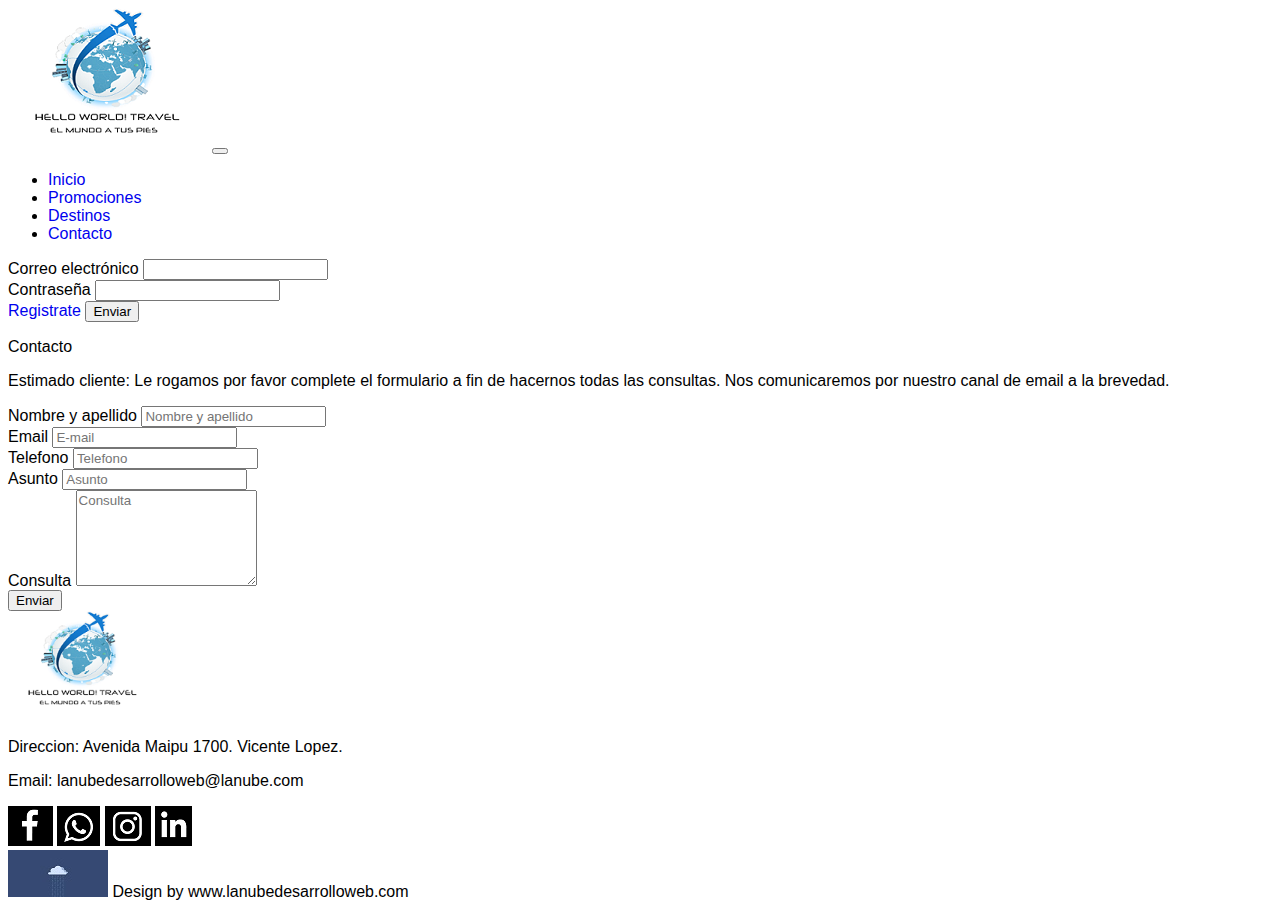
<file: contacto.html>
<!DOCTYPE html>
<html lang="en">
<head>
    <meta charset="UTF-8">
    <meta http-equiv="X-UA-Compatible" content="IE=edge">
    <meta name="viewport" content="width=device-width, user-scalable=no, initial-scale=1.0, maximum-scale=1.0, minimum-scale=1.0">
    <link href="https://cdn.jsdelivr.net/npm/bootstrap@5.2.0-beta1/dist/css/bootstrap.min.css" rel="stylesheet"
        integrity="sha384-0evHe/X+R7YkIZDRvuzKMRqM+OrBnVFBL6DOitfPri4tjfHxaWutUpFmBp4vmVor" crossorigin="anonymous">
    <link rel="stylesheet" href="style.css">
    <title>Hola Mundo Travel</title>
</head>

<body>

  <!--menu-->
  <nav class="navbar navbar-expand-lg navbar-dark bg-black mb-4">
    <div class="container">
      <a class="navbar-brand" href="#">
        <img src="img/logo.png" alt="logo">
      </a>
      <button class="navbar-toggler" type="button" data-bs-toggle="collapse" data-bs-target="#navbarNavDropdown"
        aria-controls="navbarNavDropdown" aria-expanded="false" aria-label="Toggle navigation">
        <span class="navbar-toggler-icon"></span>
      </button>
      <div class="collapse navbar-collapse" id="navbarNavDropdown">
        <ul class="navbar d-flex mx-auto list-unstyled">
          <li class="nav-item p-4">
            <a class="nav-link text-light" href="index.html">Inicio</a>
          </li>
          <li class="nav-item p-4">
            <a class="nav-link text-light" href="promociones.html">Promociones</a>
          </li>
          <li class="nav-item p-4">
            <a class="nav-link text-light" href="destinos.html">Destinos</a>
          </li>
          <li class="nav-item p-4">
            <a class="nav-link text-light" href="contacto.html">Contacto</a>
          </li>
        </ul>
      </div>
      <form>
        <div class="mb-3 text-white">
          <label for="exampleInputEmail1" class="form-label">Correo electrónico</label>
          <input type="email" class="form-control" id="exampleInputEmail1" aria-describedby="emailHelp">
        </div>
        <div class="mb-3 text-white">
          <label for="exampleInputPassword1" class="form-label text-white">Contraseña</label>
          <input type="password" class="form-control" id="exampleInputPassword1">
        </div>
        <a href="usuario.html"
          class="btn btn-outline-secondary text-decoration-none d-block m-auto p-1 mb-2">Registrate</a>
        <button type="submit" class="btn btn-secondary d-block m-auto">Enviar</button>
      </form>
    </div>
  </nav>

  <!--form contacto consulta-->
  <p class="text-center fs-2">Contacto</p>
  <div class="container">
    <p>Estimado cliente:
      Le rogamos por favor complete el formulario a fin de hacernos todas las consultas. Nos comunicaremos por nuestro
      canal de email a la brevedad.</p>
    <div class="row d-block w-100 mx-auto mb-4">
      <div class="col-6 mb-2">
        <label for="textInput" class="form-label">Nombre y apellido</label>
        <input type="text" class="form-control" id="inputText" placeholder="Nombre y apellido">
      </div>
      <div class="col-6 mb-2">
        <label for="emailinput" class="form-label">Email</label>
        <input type="email" class="form-control" id="inputEmail" placeholder="E-mail">
      </div>
      <div class="col-6 mb-2">
        <label for="Telefono" class="form-label">Telefono</label>
        <input type="text" class="form-control" name="telefono" placeholder="Telefono" required>
      </div>
      <div class="col-6 mb-2">
        <label for="textInput" class="form-label">Asunto</label>
        <input type="text" class="form-control" id="inputText" placeholder="Asunto">
      </div>
      <div class="col-6 mb-2">
        <label for="textInput" class="form-label">Consulta</label>
        <textarea rows="6" class="form-control" name="consulta" placeholder="Consulta" required></textarea>
        <div class="col-12">
          <button type="submit" class="btn btn-secondary">Enviar</button>
        </div>
      </div>
      
     
    </div>
  </div>
  
  <!--footer-->
  <div class="container-fluid d-flex bg-black p-2 m-auto justify-content-around mb-2">
    <div class="col-4 pt-4"><img src="img/logo.png" alt="logo" width="150"></div>
    <div class="row-footer bg-black">
      <div class="col d-block">
        <p class="text-center text-white ">Direccion: Avenida Maipu 1700. Vicente Lopez.</p>
        <p class="text-center text-white ">Email: lanubedesarrolloweb@lanube.com </p>
      </div>
      <div class="col-4 d-flex m-5 ">
        <img src="img/redeF.png" alt="redes">
        <img src="img/redesW.png" alt="redes">
        <img src="img/redeI.png" alt="redes">
        <img src="img/redeL.png" alt="redes">
      </div>
    </div>
  </div>
  <!--footer2-->
  <div class="container w-100 m-auto">
    <div class="row ">
      <div class="col m-auto text-center">
        <img src="img/mini-logo.jpg" with="35px" heigth="35px" class="img-fluid"> Design by www.lanubedesarrolloweb.com
      </div>
    </div>
  </div>

    <script src="https://cdn.jsdelivr.net/npm/@popperjs/core@2.11.5/dist/umd/popper.min.js"
    integrity="sha384-Xe+8cL9oJa6tN/veChSP7q+mnSPaj5Bcu9mPX5F5xIGE0DVittaqT5lorf0EI7Vk"
    crossorigin="anonymous"></script>
    <script src="https://cdn.jsdelivr.net/npm/bootstrap@5.2.0-beta1/dist/js/bootstrap.min.js"
    integrity="sha384-kjU+l4N0Yf4ZOJErLsIcvOU2qSb74wXpOhqTvwVx3OElZRweTnQ6d31fXEoRD1Jy"
    crossorigin="anonymous"></script>

</body>
</html>
</file>
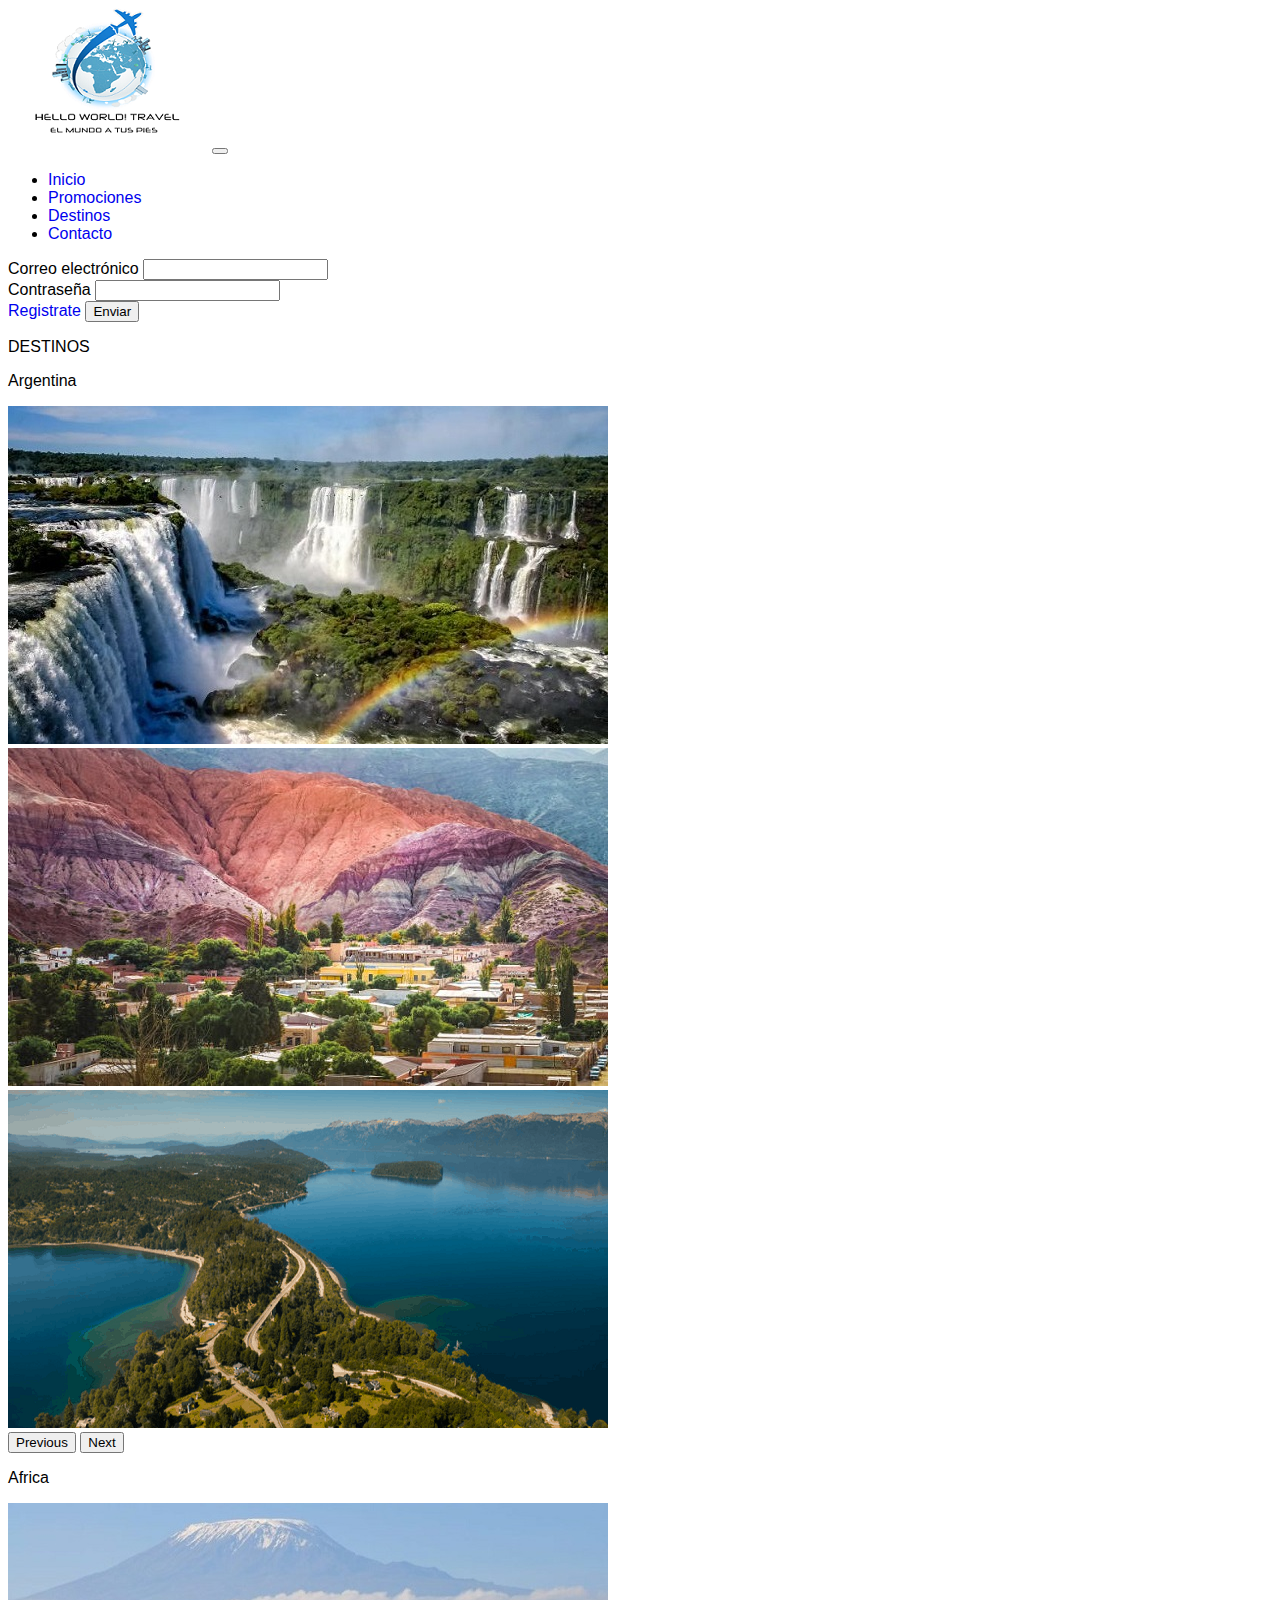
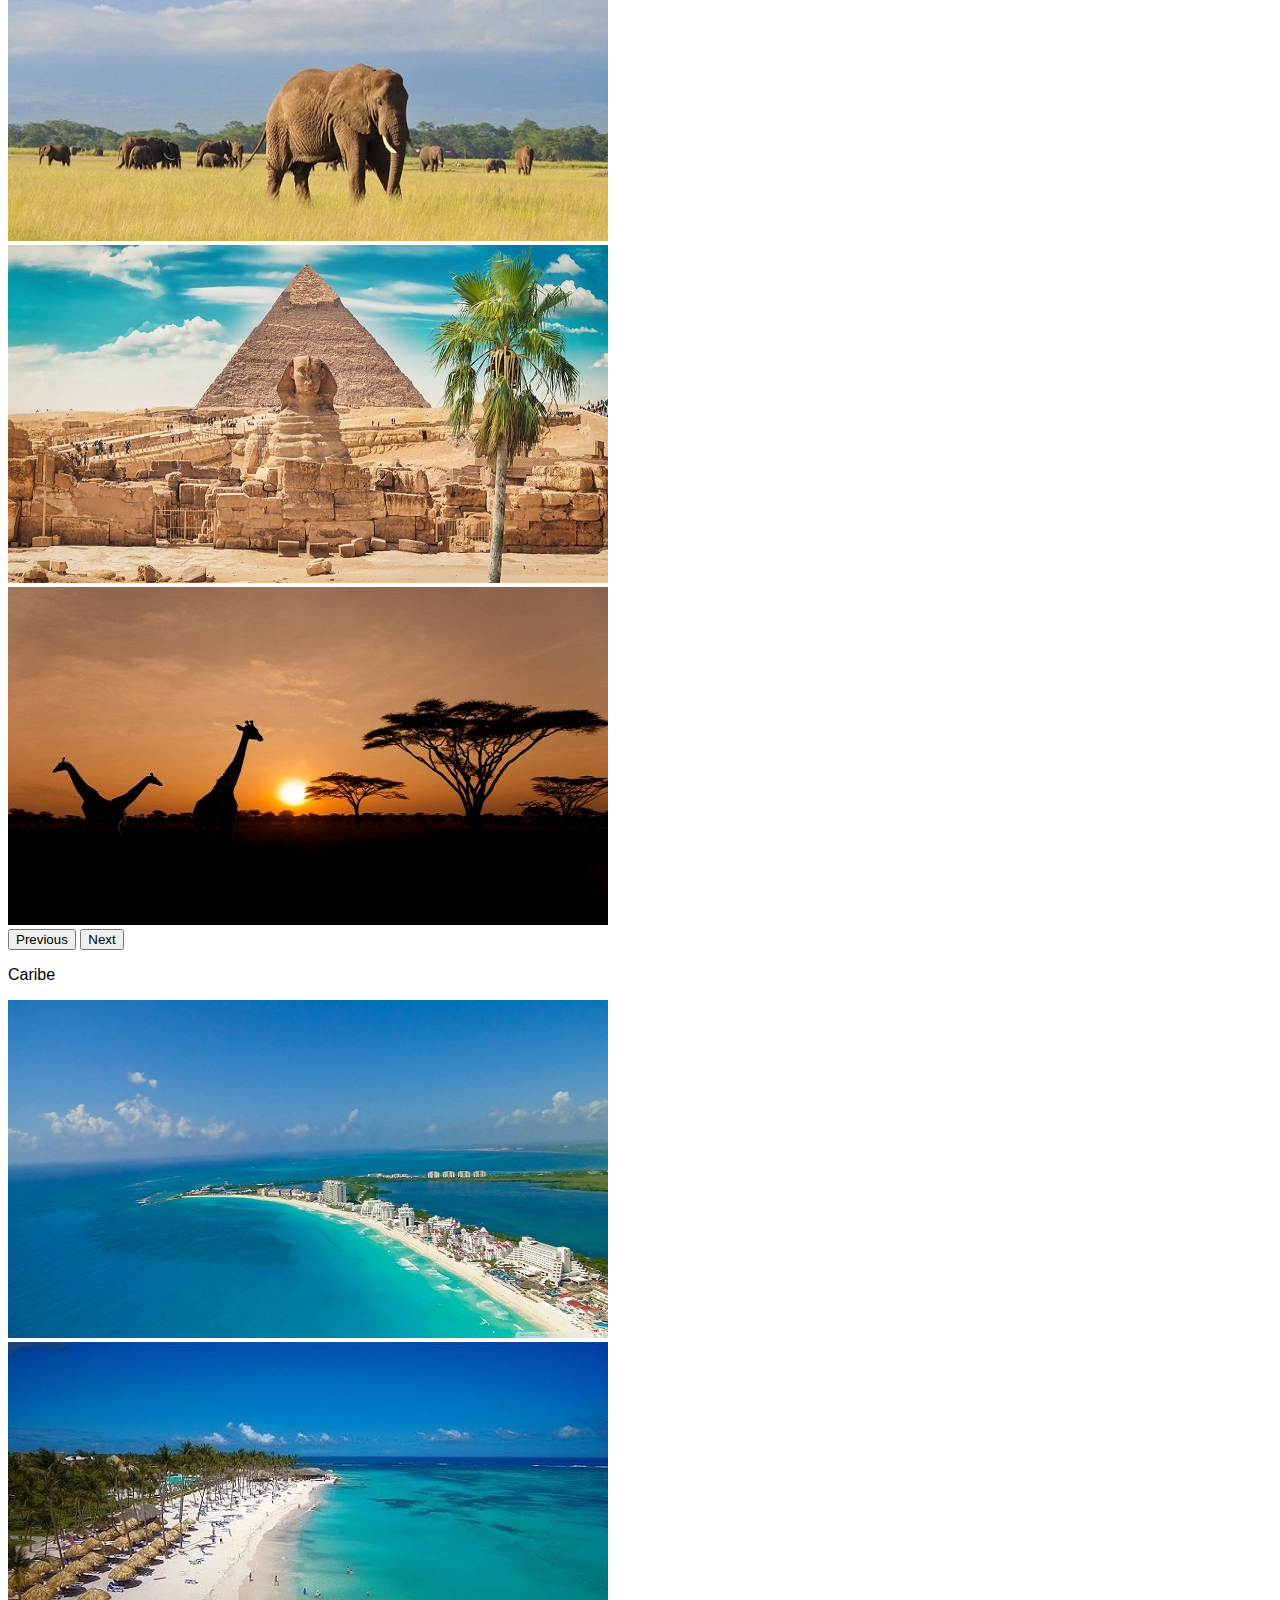
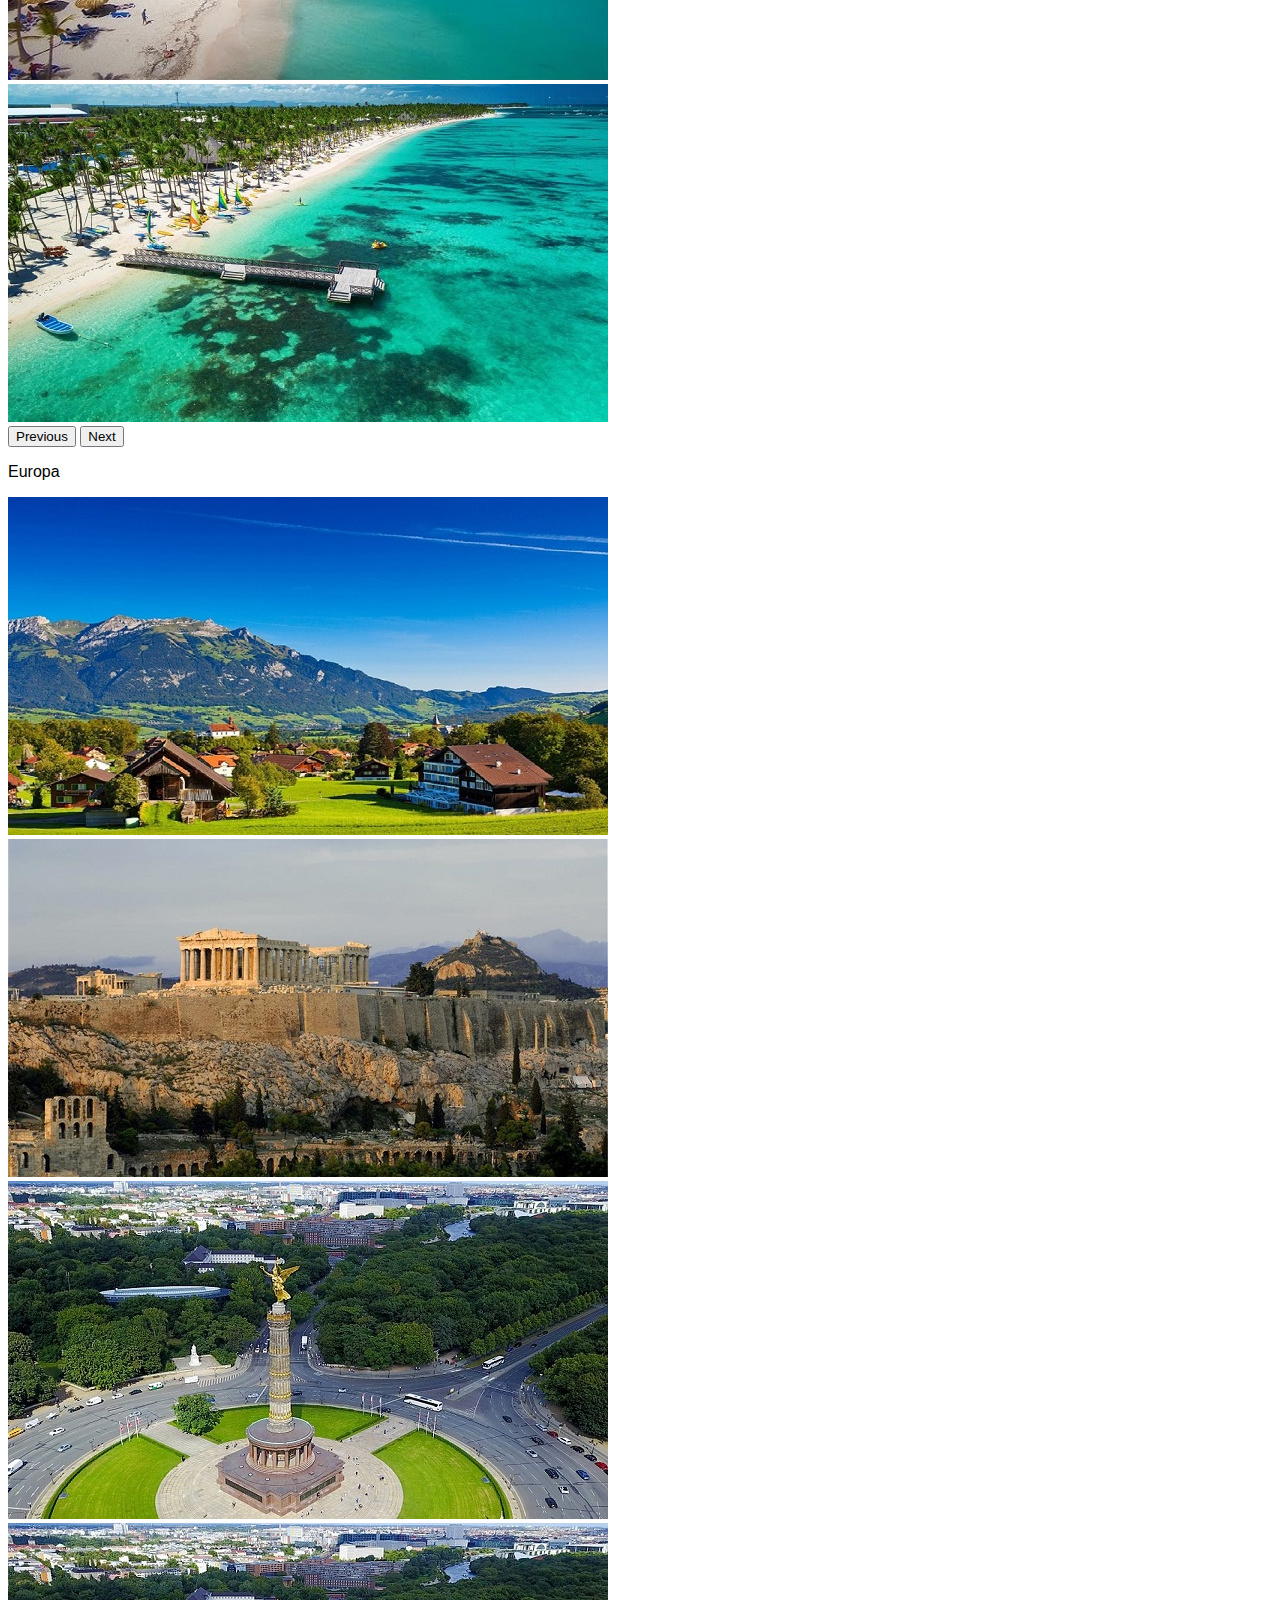
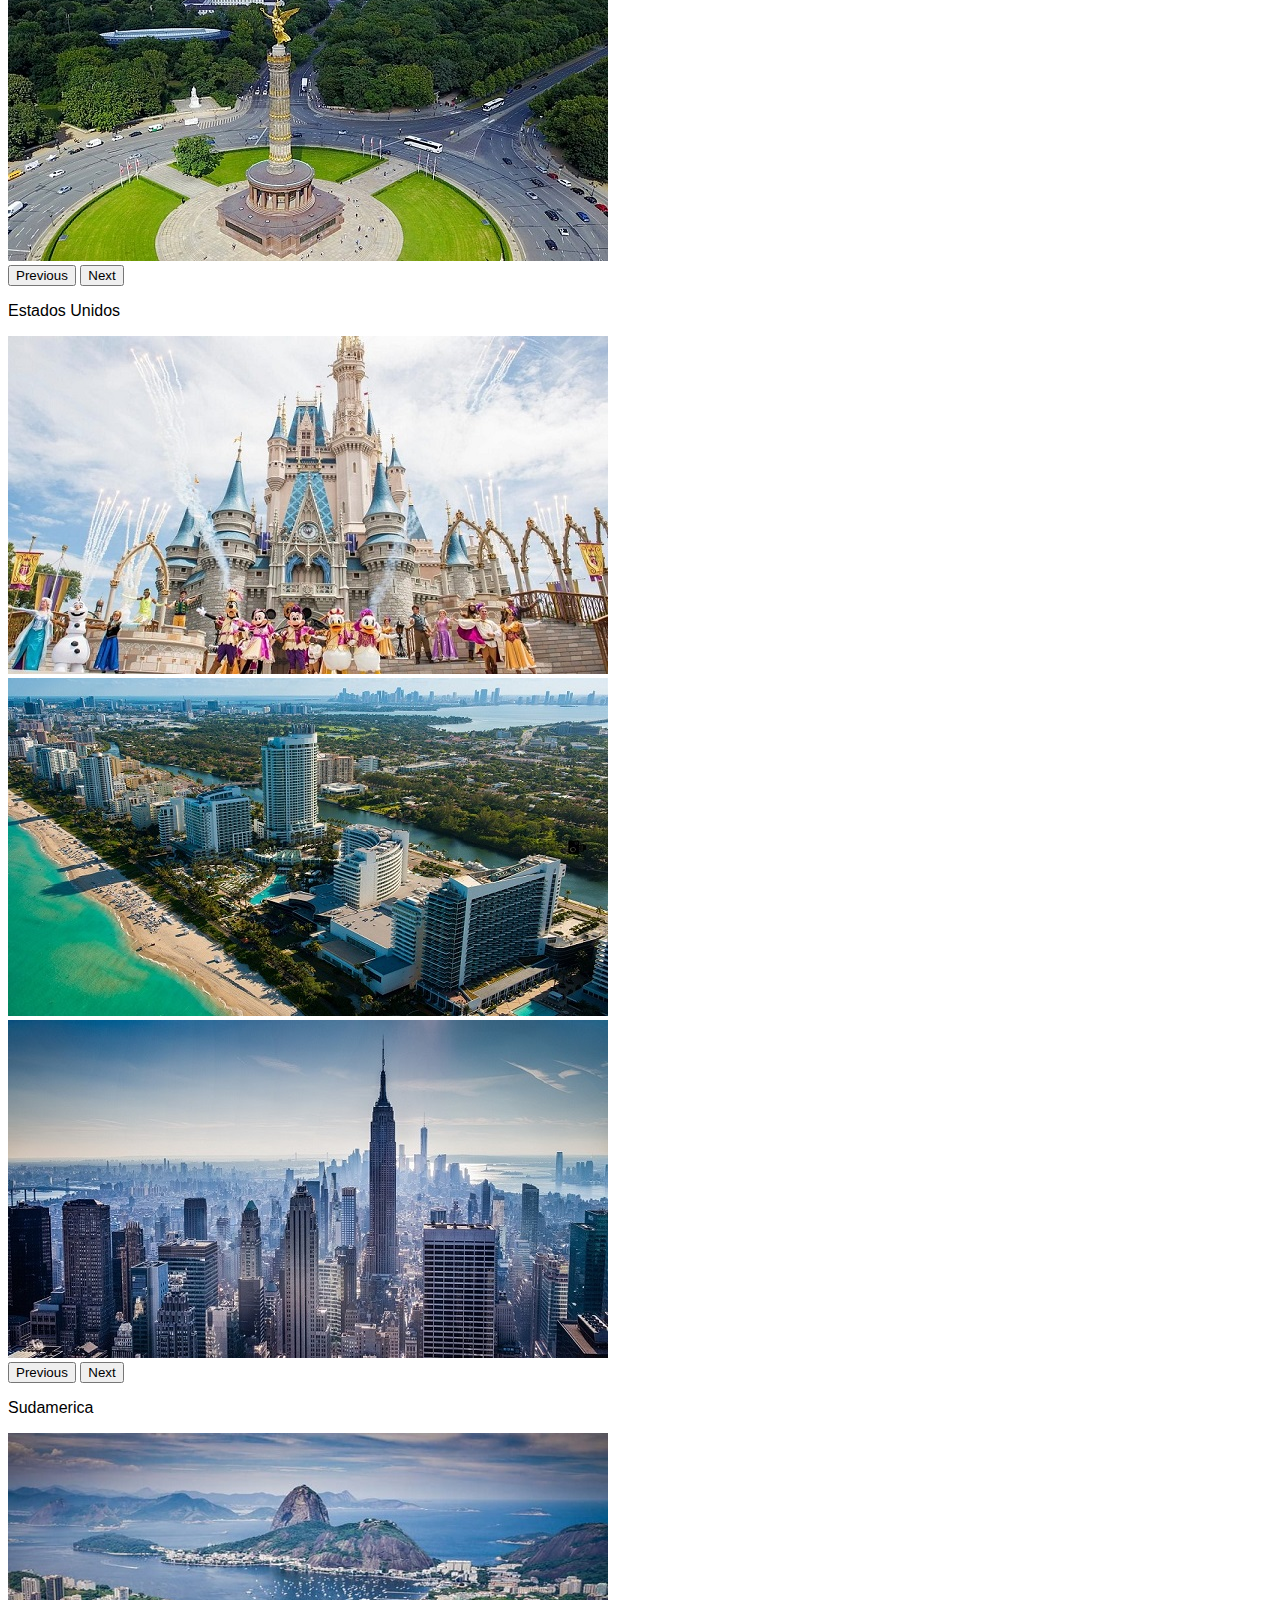
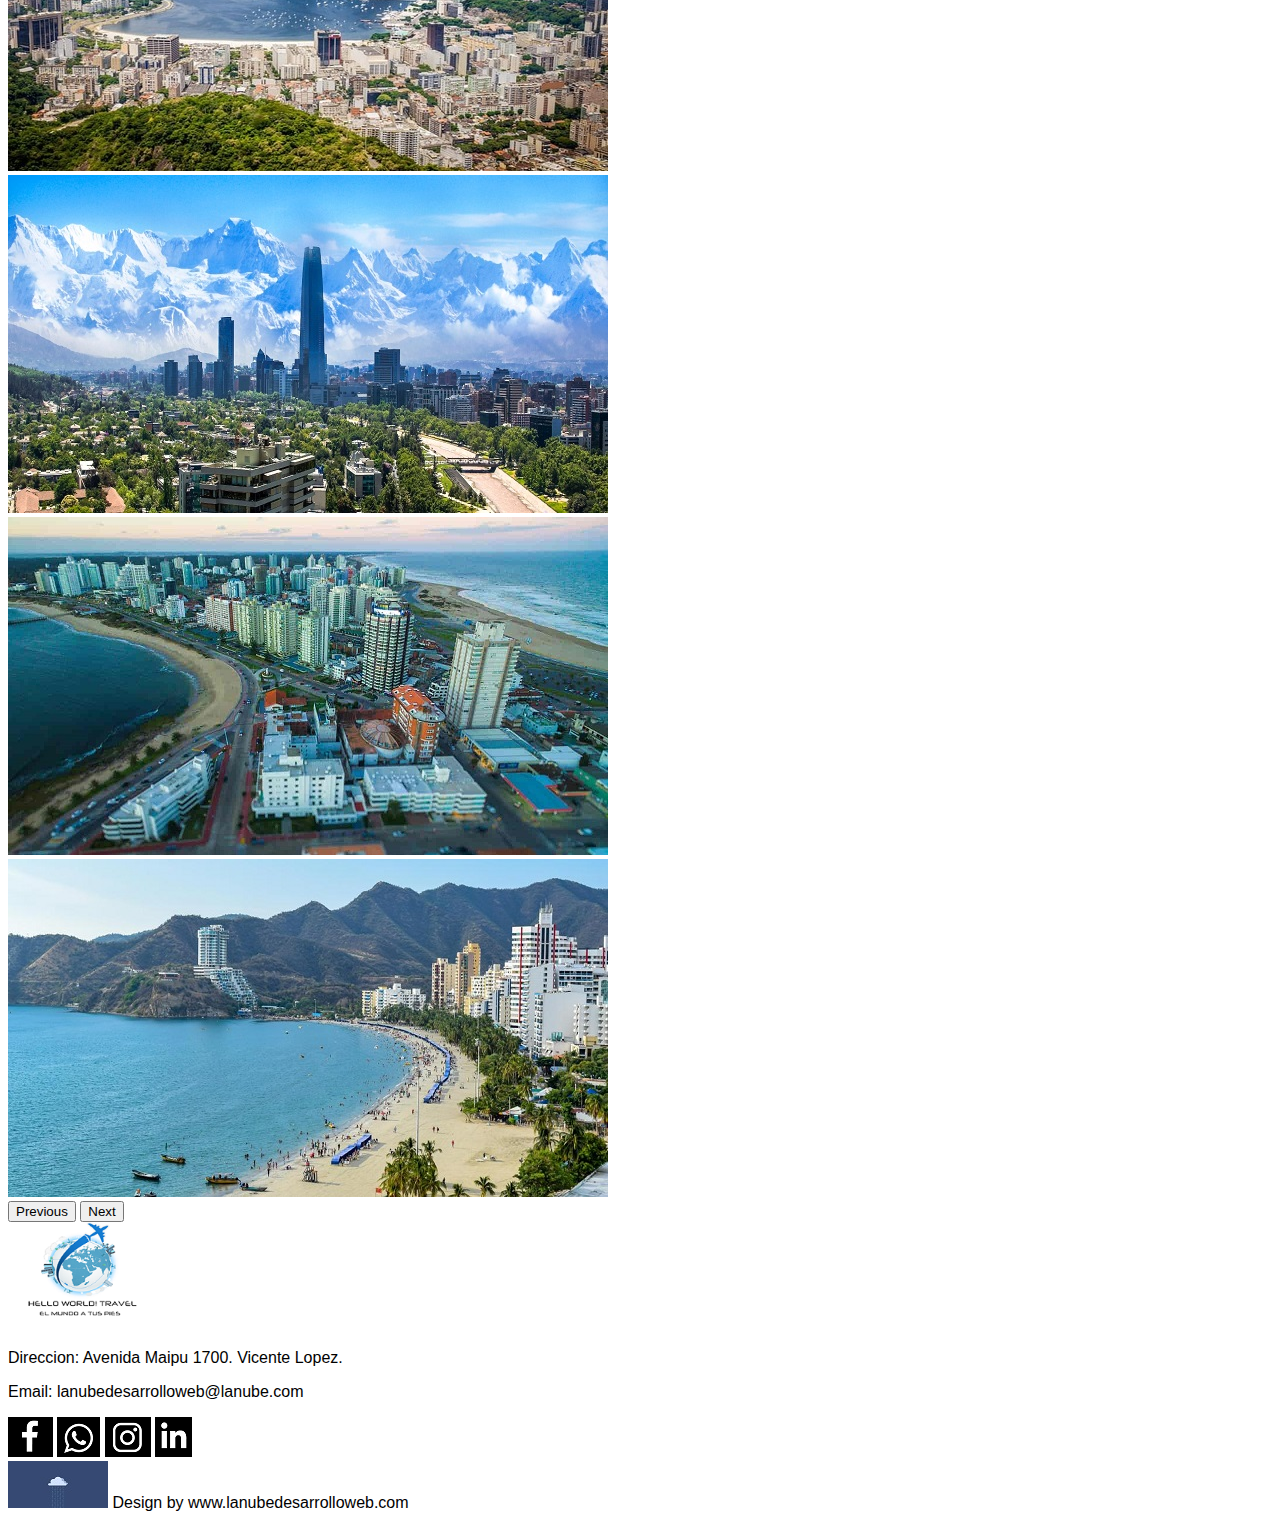
<file: destinos.html>
<!DOCTYPE html>
<html lang="en">
<head>
    <meta charset="UTF-8">
    <meta http-equiv="X-UA-Compatible" content="IE=edge">
    <meta name="viewport" content="width=device-width, user-scalable=no, initial-scale=1.0, maximum-scale=1.0, minimum-scale=1.0">
    <link href="https://cdn.jsdelivr.net/npm/bootstrap@5.2.0-beta1/dist/css/bootstrap.min.css" rel="stylesheet"
        integrity="sha384-0evHe/X+R7YkIZDRvuzKMRqM+OrBnVFBL6DOitfPri4tjfHxaWutUpFmBp4vmVor" crossorigin="anonymous">
    <link rel="stylesheet" href="style.css">
    <title>Hola Mundo Travel</title>
</head>

<body>

  <!--menu-->
  <nav class="navbar navbar-expand-lg navbar-dark bg-black mb-4">
    <div class="container">
      <a class="navbar-brand" href="#">
        <img src="img/logo.png" alt="logo">
      </a>
      <button class="navbar-toggler" type="button" data-bs-toggle="collapse" data-bs-target="#navbarNavDropdown"
        aria-controls="navbarNavDropdown" aria-expanded="false" aria-label="Toggle navigation">
        <span class="navbar-toggler-icon"></span>
      </button>
      <div class="collapse navbar-collapse" id="navbarNavDropdown">
        <ul class="navbar d-flex mx-auto list-unstyled">
          <li class="nav-item p-4">
            <a class="nav-link text-light" href="index.html">Inicio</a>
          </li>
          <li class="nav-item p-4">
            <a class="nav-link text-light" href="promociones.html">Promociones</a>
          </li>
          <li class="nav-item p-4">
            <a class="nav-link text-light" href="destinos.html">Destinos</a>
          </li>
          <li class="nav-item p-4">
            <a class="nav-link text-light" href="contacto.html">Contacto</a>
          </li>
        </ul>
      </div>
      <form>
        <div class="mb-3 text-white">
          <label for="exampleInputEmail1" class="form-label">Correo electrónico</label>
          <input type="email" class="form-control" id="exampleInputEmail1" aria-describedby="emailHelp">
        </div>
        <div class="mb-3 text-white">
          <label for="exampleInputPassword1" class="form-label text-white">Contraseña</label>
          <input type="password" class="form-control" id="exampleInputPassword1">
        </div>
        <a href="usuario.html"
          class="btn btn-outline-secondary text-decoration-none d-block m-auto p-1 mb-2">Registrate</a>
        <button type="submit" class="btn btn-secondary d-block m-auto">Enviar</button>
      </form>
    </div>
  </nav>
  

    <!--galerias-->
    <p class="fs-1 text-center">DESTINOS</p>

    
  <div class="container">
    <div class="row">
      
      <p class="fs-4 text-md-center">Argentina</p>
      <div id="carouselExampleFade" class="carousel slide carousel-fade" data-bs-ride="carousel">
        <div class="carousel-inner w-75 m-auto mb-2">
          <div class="carousel-item active">
            <img src="img/argentina/cataratas.jpg" class="d-block w-100" alt="img1">
          </div>
          <div class="carousel-item">
            <img src="img/argentina/norte_argentino.jpg" class="d-block w-100" alt="img2">
          </div>
          <div class="carousel-item">
            <img src="img/argentina/sietelagos.png" class="d-block w-100" alt="img3">
          </div>
        </div>
        <button class="carousel-control-prev" type="button" data-bs-target="#carouselExampleFade" data-bs-slide="prev">
          <span class="carousel-control-prev-icon" aria-hidden="true"></span>
          <span class="visually-hidden">Previous</span>
        </button>
        <button class="carousel-control-next" type="button" data-bs-target="#carouselExampleFade" data-bs-slide="next">
          <span class="carousel-control-next-icon" aria-hidden="true"></span>
          <span class="visually-hidden">Next</span>
        </button>
      </div>
      <p class="fs-4 text-md-center">Africa</p>
      <div id="carouselExampleFade" class="carousel slide carousel-fade" data-bs-ride="carousel">
        <div class="carousel-inner w-75 m-auto mb-2">
          <div class="carousel-item active">
            <img src="img/africa/africa-kilimanjaro-elefante-e1582041228315.jpg" class="d-block w-100" alt="img1">
          </div>
          <div class="carousel-item">
            <img src="img/africa/egipto_6f0016be_1200x630.jpg" class="d-block w-100" alt="img2">
          </div>
          <div class="carousel-item">
            <img src="img/africa/silhouettes-of.jpg" class="d-block w-100" alt="img3">
          </div>
        </div>
        <button class="carousel-control-prev" type="button" data-bs-target="#carouselExampleFade" data-bs-slide="prev">
          <span class="carousel-control-prev-icon" aria-hidden="true"></span>
          <span class="visually-hidden">Previous</span>
        </button>
        <button class="carousel-control-next" type="button" data-bs-target="#carouselExampleFade" data-bs-slide="next">
          <span class="carousel-control-next-icon" aria-hidden="true"></span>
          <span class="visually-hidden">Next</span>
        </button>
      </div>

      <p class="fs-4 text-md-center">Caribe</p>
      <div id="carouselExampleFade" class="carousel slide carousel-fade" data-bs-ride="carousel">
        <div class="carousel-inner w-75 m-auto mb-2">
          <div class="carousel-item active">
            <img src="img/caribe/Cancun.jpg" class="d-block w-100" alt="img1">
          </div>
          <div class="carousel-item">
            <img src="img/caribe/cuba_varadero.jpg" class="d-block w-100" alt="img2">
          </div>
          <div class="carousel-item">
            <img src="img/caribe/dominicana.jpg" class="d-block w-100" alt="img3">
          </div>
        </div>
        <button class="carousel-control-prev" type="button" data-bs-target="#carouselExampleFade" data-bs-slide="prev">
          <span class="carousel-control-prev-icon" aria-hidden="true"></span>
          <span class="visually-hidden">Previous</span>
        </button>
        <button class="carousel-control-next" type="button" data-bs-target="#carouselExampleFade" data-bs-slide="next">
          <span class="carousel-control-next-icon" aria-hidden="true"></span>
          <span class="visually-hidden">Next</span>
        </button>
      </div>

      <p class="fs-4 text-md-center">Europa</p>
      <div id="carouselExampleFade" class="carousel slide carousel-fade" data-bs-ride="carousel">
        <div class="carousel-inner w-75 m-auto mb-2">
          <div class="carousel-item active">
            <img src="img/europa/alpes_suizos.jpg" class="d-block w-100" alt="img1">
          </div>
          <div class="carousel-item">
            <img src="img/europa/atenas-grecia__1280x720.jpg" class="d-block w-100" alt="img2">
          </div>
          <div class="carousel-item">
            <img src="img/europa/800px-Siegessäule-Berlin-Tiergarten.jpg" class="d-block w-100" alt="img3">
          </div>
          <div class="carousel-item">
            <img src="img/europa/800px-Siegessäule-Berlin-Tiergarten.jpg" class="d-block w-100" alt="img2">
          </div>
        </div>
        <button class="carousel-control-prev" type="button" data-bs-target="#carouselExampleFade" data-bs-slide="prev">
          <span class="carousel-control-prev-icon" aria-hidden="true"></span>
          <span class="visually-hidden">Previous</span>
        </button>
        <button class="carousel-control-next" type="button" data-bs-target="#carouselExampleFade" data-bs-slide="next">
          <span class="carousel-control-next-icon" aria-hidden="true"></span>
          <span class="visually-hidden">Next</span>
        </button>
      </div>

      <p class="fs-4 text-md-center">Estados Unidos</p>
      <div id="carouselExampleFade" class="carousel slide carousel-fade" data-bs-ride="carousel">
        <div class="carousel-inner w-75 m-auto mb-2">
          <div class="carousel-item active">
            <img src="img/eeuu/Disney-Parque-orlando.jpg" class="d-block w-100" alt="img1">
          </div>
          <div class="carousel-item">
            <img src="img/eeuu/Miami.jpg" class="d-block w-100" alt="img2">
          </div>
          <div class="carousel-item">
            <img src="img/eeuu/New york.jpg" class="d-block w-100" alt="img3">
          </div>
        </div>
        <button class="carousel-control-prev" type="button" data-bs-target="#carouselExampleFade" data-bs-slide="prev">
          <span class="carousel-control-prev-icon" aria-hidden="true"></span>
          <span class="visually-hidden">Previous</span>
        </button>
        <button class="carousel-control-next" type="button" data-bs-target="#carouselExampleFade" data-bs-slide="next">
          <span class="carousel-control-next-icon" aria-hidden="true"></span>
          <span class="visually-hidden">Next</span>
        </button>
      </div>

      <p class="fs-4 text-md-center">Sudamerica</p>
      <div id="carouselExampleFade" class="carousel slide carousel-fade" data-bs-ride="carousel">
        <div class="carousel-inner w-75 m-auto mb-2">
          <div class="carousel-item active">
            <img src="img/sudamerica/rio.jpg" class="d-block w-100" alt="img1">
          </div>
          <div class="carousel-item">
            <img src="img/sudamerica/santiago-chile.jpg" class="d-block w-100" alt="img2">
          </div>
          <div class="carousel-item">
            <img src="img/sudamerica/punta-uruguay.jpg" class="d-block w-100" alt="img3">
          </div>
          <div class="carousel-item">
            <img src="img/sudamerica/santaMarta.jpg" class="d-block w-100" alt="img3">
          </div>
        </div>
        <button class="carousel-control-prev" type="button" data-bs-target="#carouselExampleFade" data-bs-slide="prev">
          <span class="carousel-control-prev-icon" aria-hidden="true"></span>
          <span class="visually-hidden">Previous</span>
        </button>
        <button class="carousel-control-next" type="button" data-bs-target="#carouselExampleFade" data-bs-slide="next">
          <span class="carousel-control-next-icon" aria-hidden="true"></span>
          <span class="visually-hidden">Next</span>
        </button>
      </div>

    </div>
  </div>
     
   <!--footer-->
   <div class="container-fluid d-flex bg-black p-2 m-auto justify-content-around mb-2">
    <div class="col-4 pt-4"><img src="img/logo.png" alt="logo" width="150"></div>
    <div class="row-footer bg-black">
      <div class="col d-block">
        <p class="text-center text-white ">Direccion: Avenida Maipu 1700. Vicente Lopez.</p>
        <p class="text-center text-white ">Email: lanubedesarrolloweb@lanube.com </p>
      </div>
      <div class="col-4 d-flex m-5 ">
        <img src="img/redeF.png" alt="redes">
        <img src="img/redesW.png" alt="redes">
        <img src="img/redeI.png" alt="redes">
        <img src="img/redeL.png" alt="redes">
      </div>
    </div>
  </div>
  <!--footer2-->
  <div class="container w-100 m-auto">
    <div class="row ">
      <div class="col m-auto text-center">
        <img src="img/mini-logo.jpg" with="35px" heigth="35px" class="img-fluid"> Design by www.lanubedesarrolloweb.com
      </div>
    </div>
  </div>  


  

    <script src="https://cdn.jsdelivr.net/npm/@popperjs/core@2.11.5/dist/umd/popper.min.js" integrity="sha384-Xe+8cL9oJa6tN/veChSP7q+mnSPaj5Bcu9mPX5F5xIGE0DVittaqT5lorf0EI7Vk" crossorigin="anonymous"></script>
    <script src="https://cdn.jsdelivr.net/npm/bootstrap@5.2.0/dist/js/bootstrap.min.js" integrity="sha384-ODmDIVzN+pFdexxHEHFBQH3/9/vQ9uori45z4JjnFsRydbmQbmL5t1tQ0culUzyK" crossorigin="anonymous"></script>
 </body>
</html>
</file>
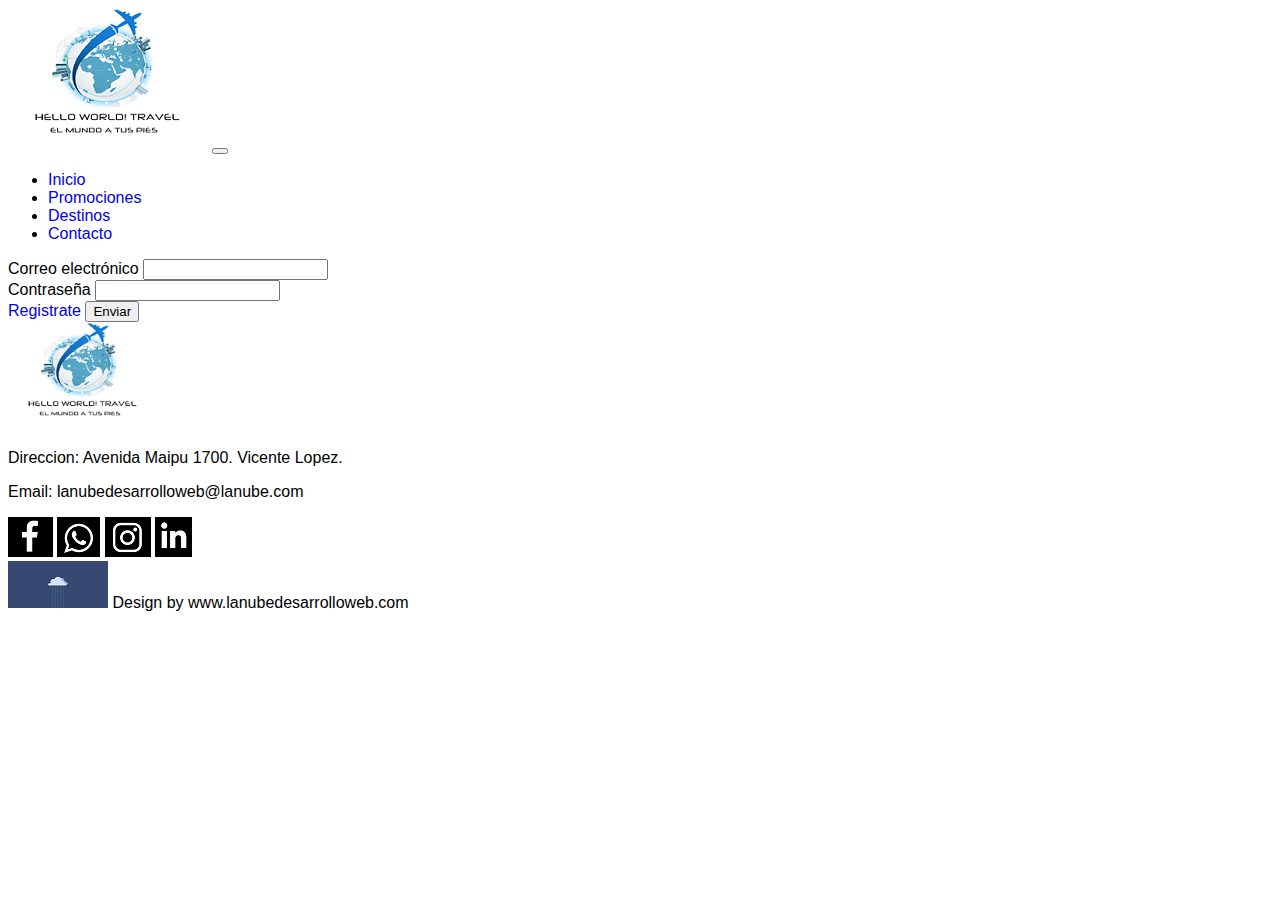
<file: promociones.html>
<!DOCTYPE html>
<html lang="en">

<head>
  <meta charset="UTF-8">
  <meta http-equiv="X-UA-Compatible" content="IE=edge">
  <meta name="viewport"
    content="width=device-width, user-scalable=no, initial-scale=1.0, maximum-scale=1.0, minimum-scale=1.0">
  <link href="https://cdn.jsdelivr.net/npm/bootstrap@5.2.0-beta1/dist/css/bootstrap.min.css" rel="stylesheet"
    integrity="sha384-0evHe/X+R7YkIZDRvuzKMRqM+OrBnVFBL6DOitfPri4tjfHxaWutUpFmBp4vmVor" crossorigin="anonymous">
  <link rel="stylesheet" href="style.css">
  <title>Hola Mundo Travel</title>
</head>

<body>

  <!--menu-->
  <nav class="navbar navbar-expand-lg navbar-dark bg-black mb-4">
    <div class="container">
      <a class="navbar-brand" href="#">
        <img src="img/logo.png" alt="logo">
      </a>
      <button class="navbar-toggler" type="button" data-bs-toggle="collapse" data-bs-target="#navbarNavDropdown"
        aria-controls="navbarNavDropdown" aria-expanded="false" aria-label="Toggle navigation">
        <span class="navbar-toggler-icon"></span>
      </button>
      <div class="collapse navbar-collapse" id="navbarNavDropdown">
        <ul class="navbar d-flex mx-auto list-unstyled">
          <li class="nav-item p-4">
            <a class="nav-link text-light" href="index.html">Inicio</a>
          </li>
          <li class="nav-item p-4">
            <a class="nav-link text-light" href="promociones.html">Promociones</a>
          </li>
          <li class="nav-item p-4">
            <a class="nav-link text-light" href="destinos.html">Destinos</a>
          </li>
          <li class="nav-item p-4">
            <a class="nav-link text-light" href="contacto.html">Contacto</a>
          </li>
        </ul>
      </div>
      <form>
        <div class="mb-3 text-white">
          <label for="exampleInputEmail1" class="form-label">Correo electrónico</label>
          <input type="email" class="form-control" id="exampleInputEmail1" aria-describedby="emailHelp">
        </div>
        <div class="mb-3 text-white">
          <label for="exampleInputPassword1" class="form-label text-white">Contraseña</label>
          <input type="password" class="form-control" id="exampleInputPassword1">
        </div>
        <a href="usuario.html"
          class="btn btn-outline-secondary text-decoration-none d-block m-auto p-1 mb-2">Registrate</a>
        <button type="submit" class="btn btn-secondary d-block m-auto">Enviar</button>
      </form>
    </div>
  </nav>


  <!--footer-->
  <div class="container-fluid d-flex bg-black p-2 m-auto justify-content-around mb-2">
    <div class="col-4 pt-4"><img src="img/logo.png" alt="logo" width="150"></div>
    <div class="row-footer bg-black">
      <div class="col d-block">
        <p class="text-center text-white ">Direccion: Avenida Maipu 1700. Vicente Lopez.</p>
        <p class="text-center text-white ">Email: lanubedesarrolloweb@lanube.com </p>
      </div>
      <div class="col-4 d-flex m-5 ">
        <img src="img/redeF.png" alt="redes">
        <img src="img/redesW.png" alt="redes">
        <img src="img/redeI.png" alt="redes">
        <img src="img/redeL.png" alt="redes">
      </div>
    </div>
  </div>
  <!--footer2-->
  <div class="container w-100 m-auto">
    <div class="row ">
      <div class="col m-auto text-center">
        <img src="img/mini-logo.jpg" with="35px" heigth="35px" class="img-fluid"> Design by www.lanubedesarrolloweb.com
      </div>
    </div>
  </div>

  <script src="https://cdn.jsdelivr.net/npm/@popperjs/core@2.11.5/dist/umd/popper.min.js"
    integrity="sha384-Xe+8cL9oJa6tN/veChSP7q+mnSPaj5Bcu9mPX5F5xIGE0DVittaqT5lorf0EI7Vk"
    crossorigin="anonymous"></script>
  <script src="https://cdn.jsdelivr.net/npm/bootstrap@5.2.0-beta1/dist/js/bootstrap.min.js"
    integrity="sha384-kjU+l4N0Yf4ZOJErLsIcvOU2qSb74wXpOhqTvwVx3OElZRweTnQ6d31fXEoRD1Jy"
    crossorigin="anonymous"></script>

</body>

</html>
</file>
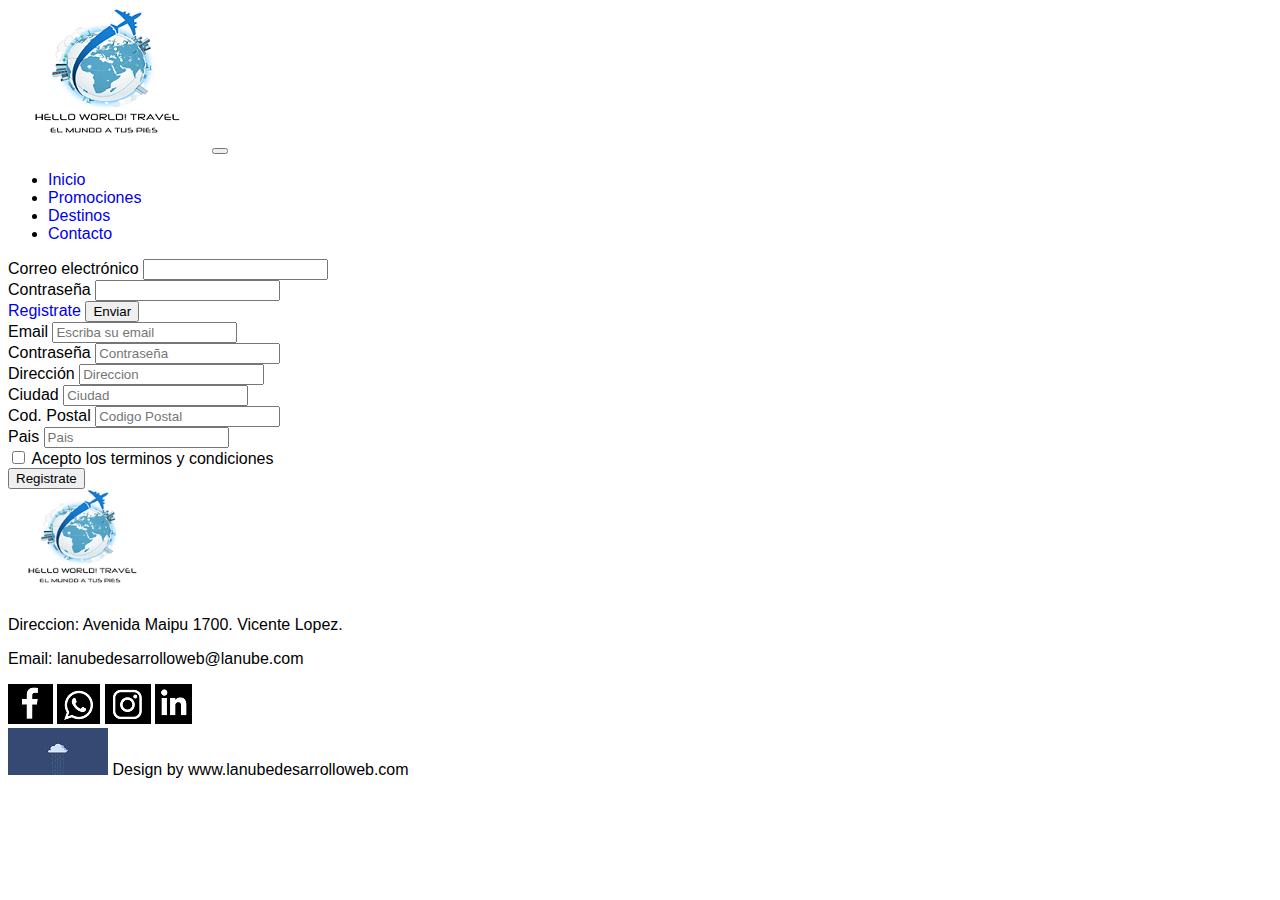
<file: usuario.html>
<!DOCTYPE html>
<html lang="en">

<head>
  <meta charset="UTF-8">
  <meta http-equiv="X-UA-Compatible" content="IE=edge">
  <meta name="viewport"
    content="width=device-width, user-scalable=no, initial-scale=1.0, maximum-scale=1.0, minimum-scale=1.0">
  <link href="https://cdn.jsdelivr.net/npm/bootstrap@5.2.0-beta1/dist/css/bootstrap.min.css" rel="stylesheet"
    integrity="sha384-0evHe/X+R7YkIZDRvuzKMRqM+OrBnVFBL6DOitfPri4tjfHxaWutUpFmBp4vmVor" crossorigin="anonymous">
  <link rel="stylesheet" href="style.css">
  <title>Hola Mundo Travel</title>
</head>

<body>

  <!--menu-->

  <nav class="navbar navbar-expand-lg navbar-dark bg-black mb-4">
    <div class="container">
      <a class="navbar-brand" href="#">
        <img src="img/logo.png" alt="logo">
      </a>
      <button class="navbar-toggler" type="button" data-bs-toggle="collapse" data-bs-target="#navbarNavDropdown"
        aria-controls="navbarNavDropdown" aria-expanded="false" aria-label="Toggle navigation">
        <span class="navbar-toggler-icon"></span>
      </button>
      <div class="collapse navbar-collapse" id="navbarNavDropdown">
        <ul class="navbar d-flex mx-auto list-unstyled">
          <li class="nav-item p-4">
            <a class="nav-link text-light" href="index.html">Inicio</a>
          </li>
          <li class="nav-item p-4">
            <a class="nav-link text-light" href="promociones.html">Promociones</a>
          </li>
          <li class="nav-item p-4">
            <a class="nav-link text-light" href="destinos.html">Destinos</a>
          </li>
          <li class="nav-item p-4">
            <a class="nav-link text-light" href="contacto.html">Contacto</a>
          </li>
        </ul>
      </div>
      <form>
        <div class="mb-3 text-white">
          <label for="exampleInputEmail1" class="form-label">Correo electrónico</label>
          <input type="email" class="form-control" id="exampleInputEmail1" aria-describedby="emailHelp">
        </div>
        <div class="mb-3 text-white">
          <label for="exampleInputPassword1" class="form-label text-white">Contraseña</label>
          <input type="password" class="form-control" id="exampleInputPassword1">
        </div>
        <a href="usuario.html"
          class="btn btn-outline-secondary text-decoration-none d-block m-auto p-1 mb-2">Registrate</a>
        <button type="submit" class="btn btn-secondary d-block m-auto">Enviar</button>
      </form>
    </div>
  </nav>

  <!--formulario-->

  <div class="container mt-2">

    <form class="row w-75 g-3 mt-3 mb-3 mx-auto ">

      <div class="col-6">
        <label for="emailinput" class="form-label">Email</label>
        <input type="email" class="form-control" id="inputEmail" placeholder="Escriba su email">
      </div>

      <div class="col-6">
        <label for="passwordinput" class="form-label">Contraseña</label>
        <input type="password" class="form-control" id="inputPassword" placeholder="Contraseña">
      </div>

      <div class="col-6">
        <label for="inputAddress" class="form-label ">Dirección</label>
        <input type="text" class="form-control" id="inputAddress" placeholder="Direccion">
      </div>

      <div class="col-6">
        <label for="inputCity" class="form-label ">Ciudad</label>
        <input type="text" class="form-control" id="InputCity" placeholder="Ciudad">
      </div>

      <div class="col-6">
        <label for="inputPostalCode" class="form-label">Cod. Postal</label>
        <input type="text" class="form-control col" id="PostalCodeInput" placeholder="Codigo Postal">
      </div>

      <div class="col-6">
        <label for="inputCountry" class="form-label">Pais</label>
        <input type="text" class="form-control" id="CountryInput" placeholder="Pais">
      </div>

      <div class="col-6">
        <div class="form-check">
          <input type="checkbox" id="checkTerms" class="form-check-input">
          <label for="checkTerms" class="form-check-label">Acepto los terminos y condiciones</label>
        </div>

        <div class="col-12">
          <button type="submit" class="btn btn-secondary">Registrate</button>
        </div>
      </div>
    </form>
  </div>



  <!--footer-->
  <div class="container-fluid d-flex bg-black p-2 m-auto justify-content-around mb-2">
    <div class="col-4 pt-4"><img src="img/logo.png" alt="logo" width="150"></div>
    <div class="row-footer bg-black">
      <div class="col d-block">
        <p class="text-center text-white ">Direccion: Avenida Maipu 1700. Vicente Lopez.</p>
        <p class="text-center text-white ">Email: lanubedesarrolloweb@lanube.com </p>
      </div>
      <div class="col-4 d-flex m-5 ">
        <img src="img/redeF.png" alt="redes">
        <img src="img/redesW.png" alt="redes">
        <img src="img/redeI.png" alt="redes">
        <img src="img/redeL.png" alt="redes">
      </div>
    </div>
  </div>
  <!--footer2-->
  <div class="container w-100 m-auto">
    <div class="row ">
      <div class="col m-auto text-center">
        <img src="img/mini-logo.jpg" with="35px" heigth="35px" class="img-fluid"> Design by www.lanubedesarrolloweb.com
      </div>
    </div>
  </div>

  <script src="https://cdn.jsdelivr.net/npm/@popperjs/core@2.11.5/dist/umd/popper.min.js"
    integrity="sha384-Xe+8cL9oJa6tN/veChSP7q+mnSPaj5Bcu9mPX5F5xIGE0DVittaqT5lorf0EI7Vk"
    crossorigin="anonymous"></script>
  <script src="https://cdn.jsdelivr.net/npm/bootstrap@5.2.0-beta1/dist/js/bootstrap.min.js"
    integrity="sha384-kjU+l4N0Yf4ZOJErLsIcvOU2qSb74wXpOhqTvwVx3OElZRweTnQ6d31fXEoRD1Jy"
    crossorigin="anonymous"></script>

</body>

</html>
</file>
<file: style.css>
*{
    font-family: Arial, Helvetica, sans-serif;
    text-decoration: none;
}
</file>
